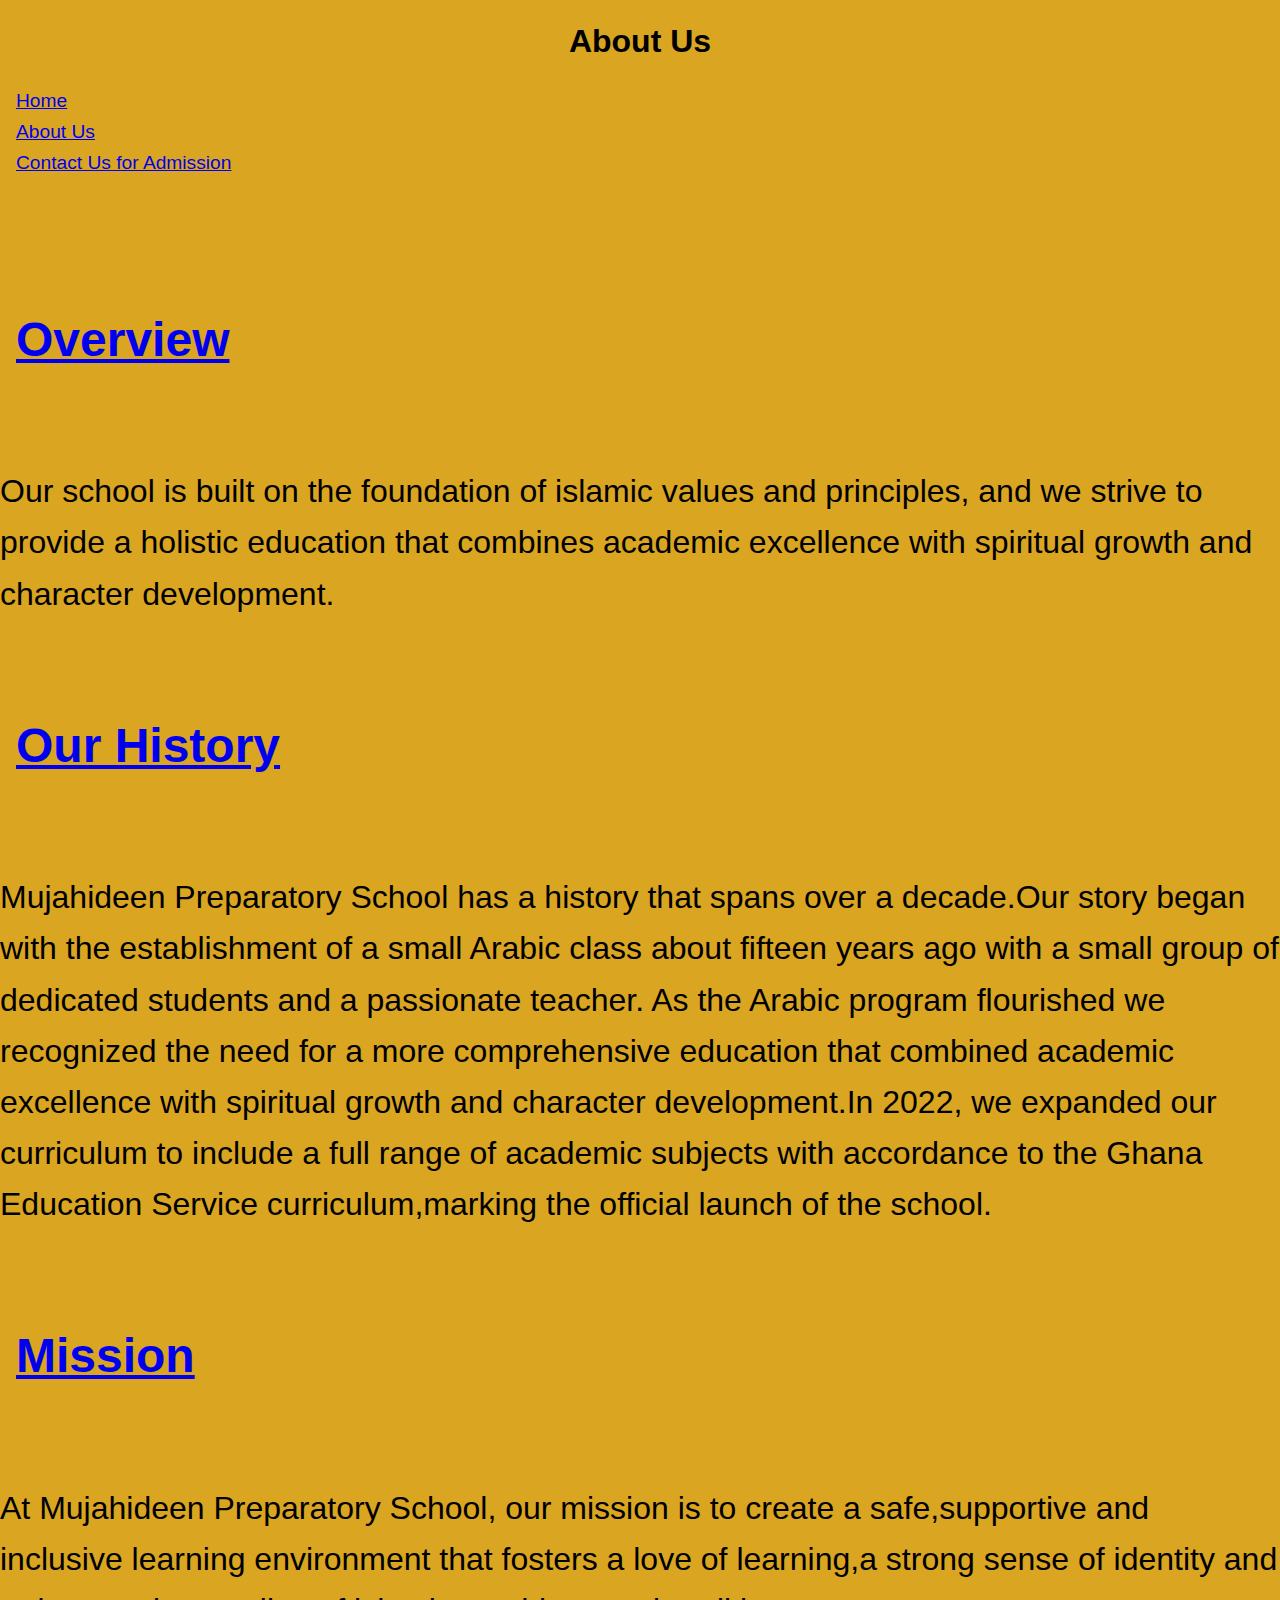
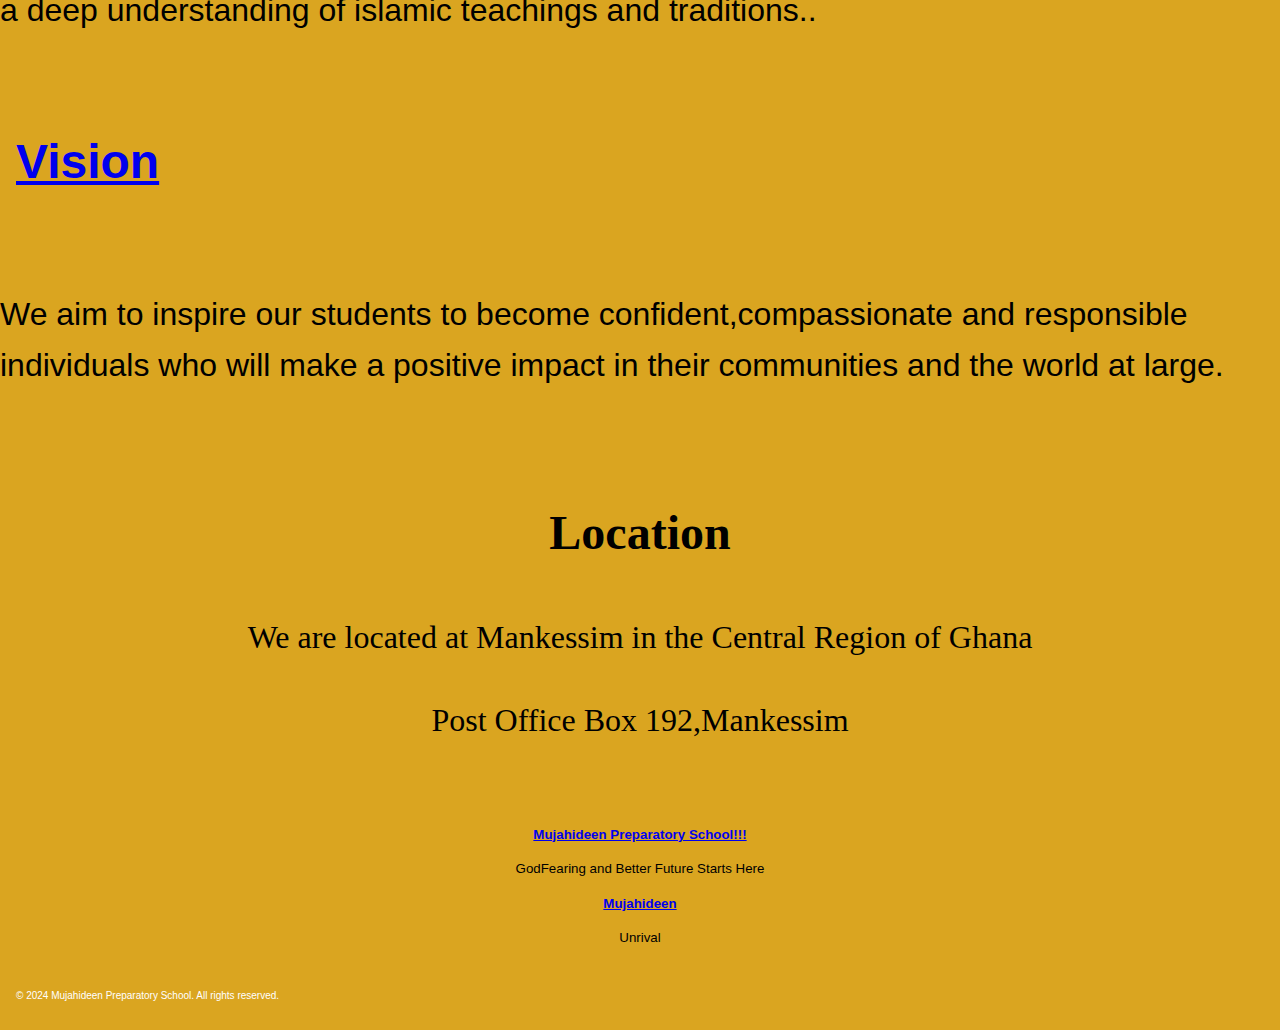
<file: aboutus.html>
<!DOCTYPE html>
<html lang="en">
<head>
    <meta charset="UTF-8">
    <meta name="viewport" content="width=device-width, initial-scale=1.0">
    <title>About Us - Mujahideen Preparatory School</title>
    <link rel="stylesheet" href="styles.css">
</head>
<body>
    <header>
        <h1>About Us</h1>
        <nav>
            <ul>
                <li><a href="index.html">Home</a></li>
                <li><a href="aboutus.html">About Us</a></li>
                <li><a href="contact.html">Contact Us for Admission</a></li>
            </ul>
        </nav>
    </header>

    <section class="mission-vision">
        <h2><a href="#">Overview</a></h2></section>
        <section class="content">
        <p>Our school is built on the foundation of islamic values and principles, and we strive to provide a holistic education that combines academic excellence with spiritual growth and character development.</p>
    </section>
    

    <section class="mission-vision">
        <h2><a href="#">Our History</a></h2></section>
        <section class="content">
        <p>Mujahideen Preparatory School has a history that spans over a decade.Our story began with the establishment of a small Arabic class about fifteen years ago with a small group of dedicated students and a passionate teacher.
            As the Arabic program flourished we recognized the need for a more comprehensive education that combined academic excellence with spiritual growth and character development.In 2022, we expanded our curriculum to include a full range of academic subjects with accordance to the Ghana Education Service curriculum,marking the official launch of the school.
        </p>
    </section>

    <section class="mission-vision">
        <h2><a href="#">Mission</a></h2></section>
        <section class="content">
        <p>At Mujahideen Preparatory School, our mission is to create a safe,supportive and inclusive learning environment that fosters a love of learning,a strong sense of identity and a deep understanding of islamic teachings and traditions..</p>
    </section>
       <section class="mission-vision"><h2><a href="#">Vision</a></h2></section> 
       <section class="content">
        <p>We aim to inspire our students to become confident,compassionate and  responsible individuals who will make a positive impact in their communities and the world at large.</p>
        <section class="location-map"> 
        <h2>Location</h2>
        <p>We are located at Mankessim in the Central Region of Ghana</p>
        <p>Post Office Box 192,Mankessim</p> 
      </section>
    </section>
    <section class="motto">
        <p><strong><a href='#'>Mujahideen Preparatory School!!!</a></strong></p>
    <p>GodFearing and Better Future Starts Here </p>
        <p><strong><a href='#'>Mujahideen</a></strong></p>
    <p>Unrival</p>
   </section>
    
    <footer>
        <p>&copy; 2024 Mujahideen Preparatory School. All rights reserved.</p>
    </footer>
</body>
</html>
</file>
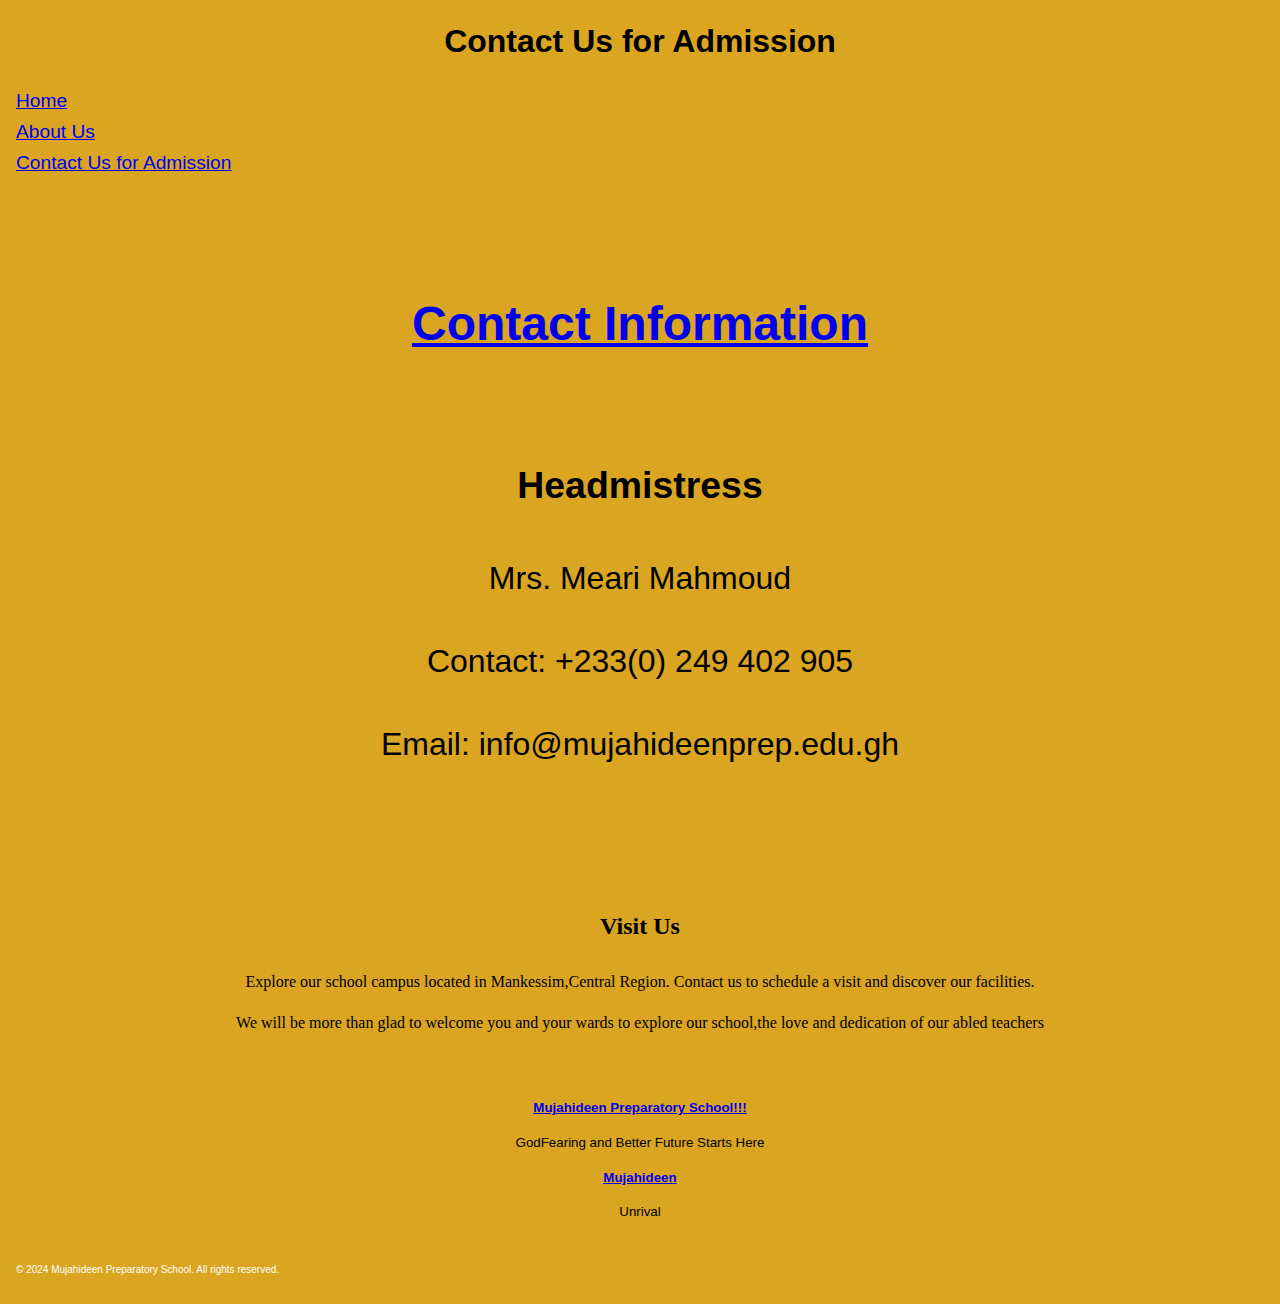
<file: contact.html>
<!DOCTYPE html>
<html lang="en">
<head>
    <meta charset="UTF-8">
    <meta name="viewport" content="width=device-width, initial-scale=1.0">
    <title>Contact Us for Admission - Mujahideen Preparatory School</title>
    <link rel="stylesheet" href="styles.css"> 
</head>
<body>
    <header>
        <h1>Contact Us for Admission</h1>
        <nav>
            <ul>
                <li><a href="index.html">Home</a></li>
                <li><a href="aboutus.html">About Us</a></li>
                <li><a href="contact.html">Contact Us for Admission</a></li>
            </ul>
        </nav>
    </header>

    <section class="contact-info">
  
        <h2><a href='#'>Contact Information</a></h2>
        <div class="person">
            <h3>Headmistress</h3>
            <p>Mrs. Meari Mahmoud</p>
            <p>Contact: +233(0) 249 402 905</p>
            <p>Email: info@mujahideenprep.edu.gh</p>
        </div>
    </section>

    <section class="location-map">
        <h2><p>Visit Us</p></h2>
        <p>Explore our school campus located in Mankessim,Central Region. Contact us to schedule a visit and discover our facilities.</p>
    <p>We will be more than glad to welcome you and your wards to explore our school,the love and dedication of our abled teachers</p>
    </section>

    <section class="motto">
        <p><strong><a href='#'>Mujahideen Preparatory School!!!</a></strong></p>
    <p>GodFearing and Better Future Starts Here </p>
        <p><strong><a href='#'>Mujahideen</a></strong></p>
    <p>Unrival</p>
   </section>
    <footer>
        <p>&copy; 2024 Mujahideen Preparatory School. All rights reserved.</p>
    </footer>
</body>
</html>
</file>
<file: styles.css>
body {
    font-family: Arial, sans-serif;
    line-height: 1.6;
    margin: 0;
    padding: 0;
    background-color: goldenrod;
    
}

header {
    background-color: goldenrod;
    color: black;
    padding: 1rem;
    text-align: center;
}

header h1 {
    margin: 0;
    font-family: 'Algerian', Tahoma, Geneva, Verdana, sans-serif; 
    font-size: 100;
}
nav ul {
    list-style-type:none;
    padding: 0;
    text-align: center;
    font-family: 'Forte', 'Gill Sans MT', Calibri, 'Trebuchet MS', sans-serif;
    font-size: larger;
    text-align: left;
    text-align: justify;
}

nav ul li a:hover {
    display: contents;
    margin-right: 1rem;
    font-family: 'Forte', 'Gill Sans MT', Calibri, 'Trebuchet MS', sans-serif;
    font-size: larger;
    color: azure;
    text-align: left;
    
}

.gallery {
    text-align: center;
    padding: 2rem;
}
.h2{
    font-family: 'Forte', 'Arial Narrow', Arial, sans-serif;
    text-align: center;
    
}

.image-container {
    display: flex;
    justify-content: space-around;
    align-items: center;
    margin-top: 1rem;
}

.image-container a {
    display: block;
    margin: 0 1rem;
    text-decoration: none;
    transition: transform 0.3s ease-in-out;
}

.image-container a:hover {
    transform: scale(1.1); 
}
.gallery{
    font-size: larger;
    font-family: "Lucida calligraphy",fantasy;
}

.banner {
    background-color: goldenrod; 
    padding: 2rem;
    text-align: center;
    color:#333;
    font-family: "Lucida calligraphy",fantasy;
    font-size: xx-large;
    font-weight: 200;
    padding-inline: 200;
    padding-block: 200;

}
.describe{
    font-family: 'Bernard MT Condensed', 'Arial Narrow', Arial, sans-serif;
    font-size: xx-large;
    animation: moveContactInfo 4s ease-in;

}
.mission-vision{
    margin-top: 2rem;
    padding: 1rem;
    background-color: goldenrod; 
    font-size:x-large;
    font-family: 'Forte', 'Arial Narrow', Arial, sans-serif;
    font-size: xx-large;

}

.contact-info  {
    text-align: center;
    padding: 2rem;
    font-family: 'Forte', 'Arial Narrow', Arial, sans-serif;
    font-size: xx-large;

}
.content{
    font-family: 'Bernard MT Condensed', 'Arial Narrow', Arial, sans-serif;
   font-size: xx-large;
   animation: moveContactInfo 4s ease-in;

}

.person {
    background-color: goldenrod; 
    padding: 1rem;
    margin-top: 1rem;
    animation: moveContactInfo 3s ease-out;
    font-family: 'Bernard MT Condensed', 'Arial Narrow', Arial, sans-serif;
    font-size: xx-large;

}

.location-map {
    text-align: center;
    padding: 2rem;
    background-color: goldenrod; 
    font-family: "Lucida calligraphy",fantasy;
}

.quick-links {
    padding: 2rem;
    background-color: goldenrod; 
    font-size: x-large;
    font-family: 'Bernard MT Condensed', 'Arial Narrow', Arial, sans-serif;
}
.motto{
    font-family: 'Brush Script M7', 'Gill Sans MT', Calibri, 'Trebuchet MS', sans-serif;
    font-size: smaller;
    color: black;
    text-align: center;
    animation:floatLinks 5s ease-in-out infinite alternate
}

footer {
    color: #fff;
    text-align: left;
    padding: 1rem;
    position: inherit;
    bottom: 0;
    width: 100%;
    font-size: x-small;
}

@keyframes floatLinks {
    0% {
        transform: translateY(0);
    }
    50% {
        transform: translateY(-10px); 
    }
    100% {
        transform: translateY(0);
    }
}

@keyframes moveContactInfo {
    0% {
        transform: translateY(20px);
        opacity: 0;
    }
    100% {
        transform: translateY(0);
        opacity: 1;
    }
}
</file>
